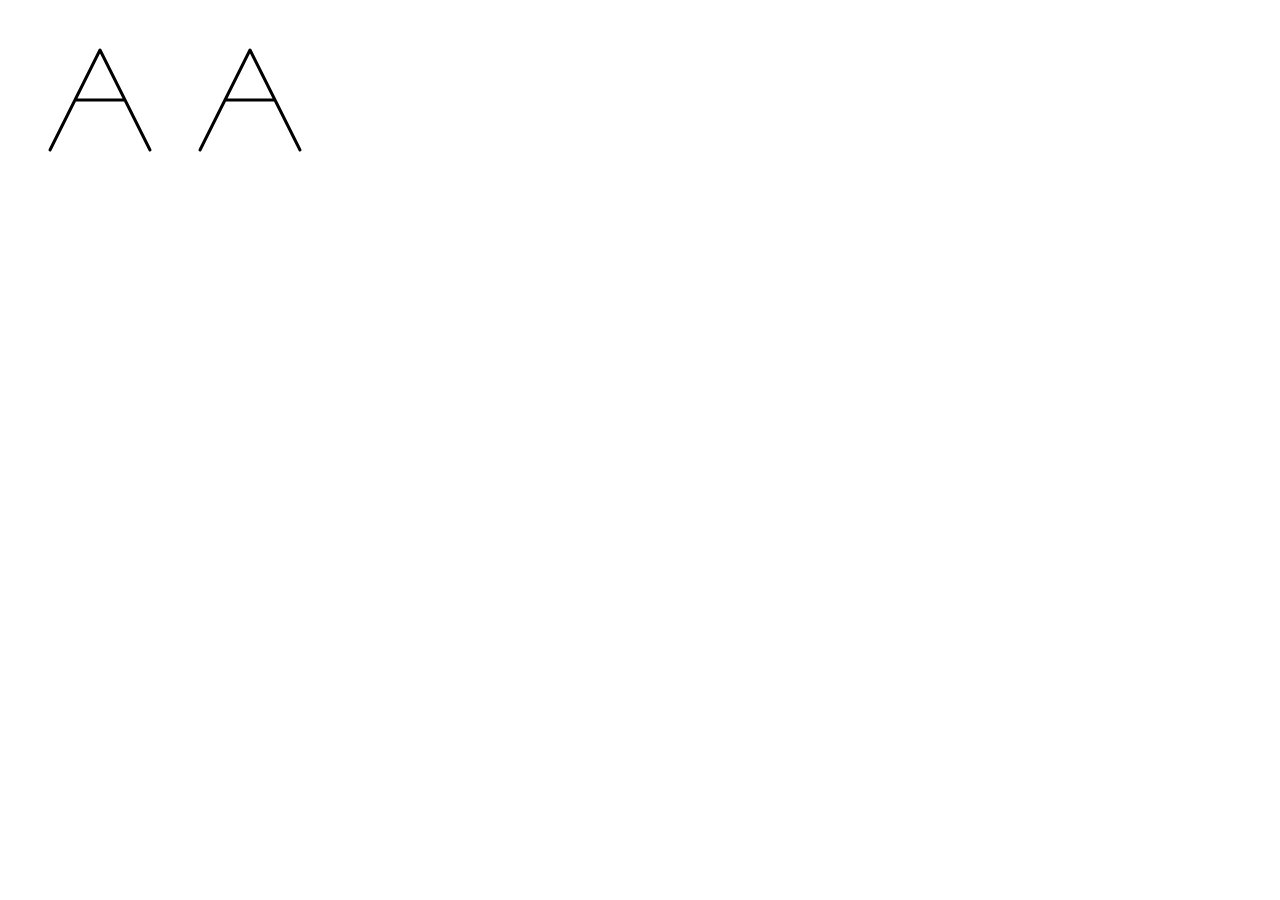
<file: 4/index.html>
<!DOCTYPE html>
<html lang="es">
<head>
  <meta charset="UTF-8">
  <meta name="viewport" content="width=device-width, initial-scale=1.0">
  <title>Mis letretitas</title>
  <link rel="stylesheet" href="styles.css">
</head>
<body>
  <canvas id="pu" width="400" height="200"></canvas>
  <script src="js.js"></script>
</body>
</html>
</file>
<file: 4/styles.css>
body, html {
    margin: 0;
    padding: 0;
    width: 100%;
    height: 100%;
  }
  
  pu {
    display: block;
    margin: 10%;
    background-color: #ffffff;
  }
</file>
